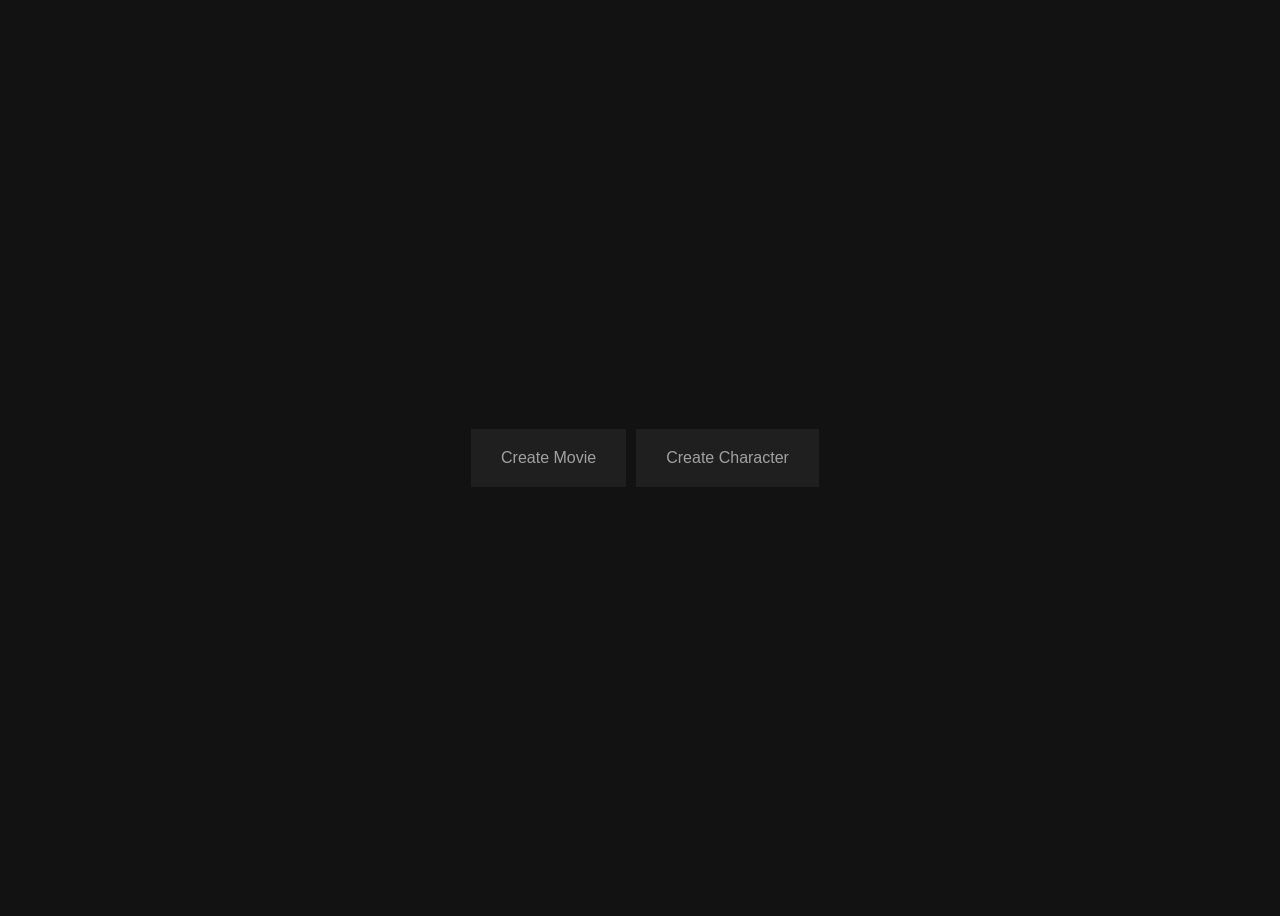
<file: index.html>
<!DOCTYPE html>
<html lang="en">
<head>
  <meta charset="UTF-8">
  <meta name="viewport" content="width=device-width, initial-scale=1.0">
  <title>Data Creator</title>
</head>
<body>

  <style>
    body{
      background-color: #121212;
      display: flex;
      align-items: center;
      justify-content: center;
      min-height: 100vh;
    }
    .container {
      display: flex;
      align-items: center;
      justify-content: center;
      height: 100px;
    }
    .container a{
      background-color: rgb(41, 41, 41);
      padding: 20px 30px;
      color: white;
      margin-left: 10px;
      text-decoration: none;
      font-family: Arial, Helvetica, sans-serif;
      opacity: 0.6;
      transition: all 0.3s ease;
    }
    a:hover{
      opacity: 1;
    }
  </style>

  <div class="container">
    <a href="./movies.html">Create Movie</a>
    <a href="./characters.html">Create Character</a>
  </div>




</body>
</html>
</file>
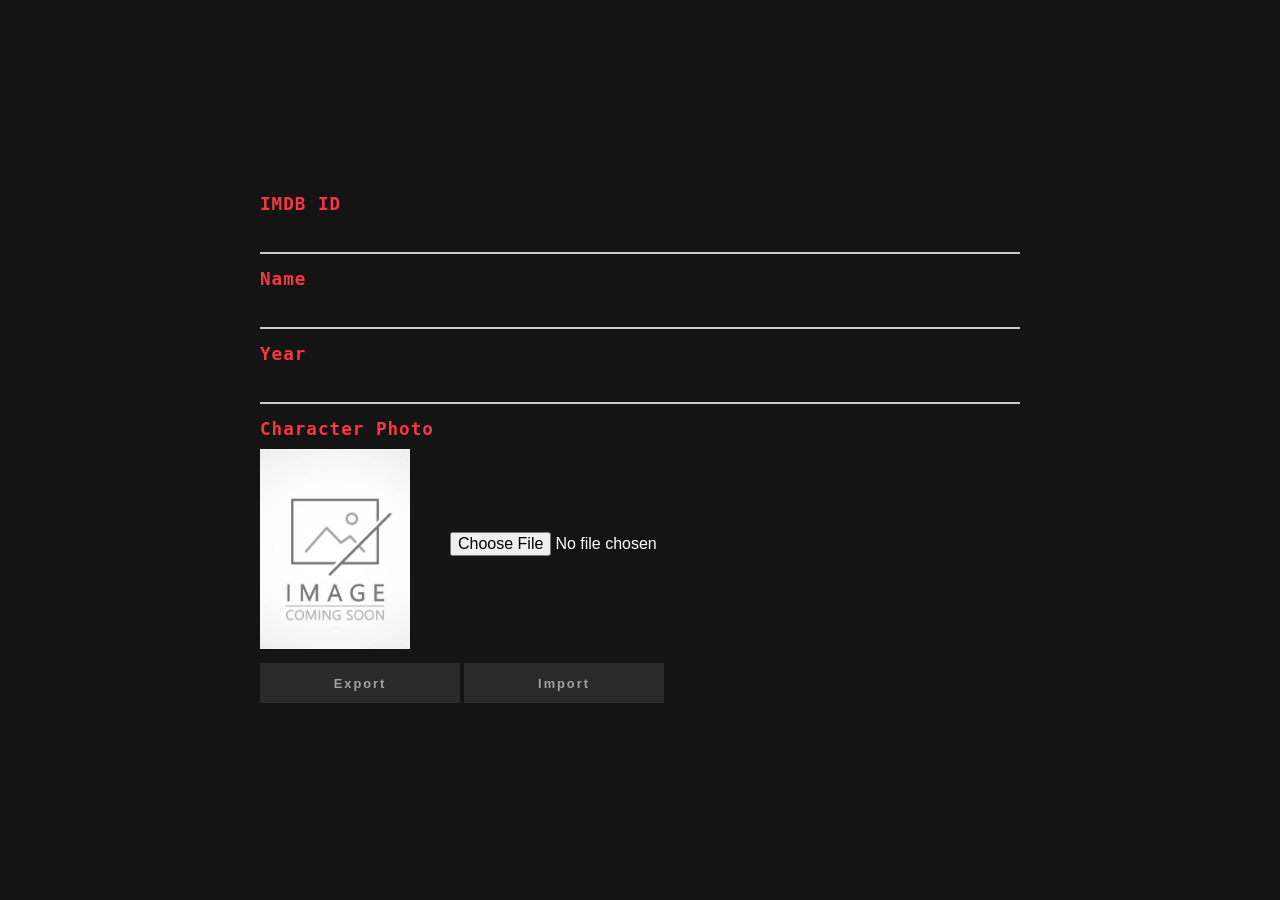
<file: characters.html>
<!DOCTYPE html>
<html>
<head>
  <title>Create Character</title>
  <link rel="stylesheet" href="./css/create-character.css">
</head>
<body>

<div id="formContainer" class="mainFormContainer">
    <form id="characterForm">
        <h3>IMDB ID</h3>
        <input type="text" id="imdb_id" name="imdb_id" required>
        <h3>Name</h3>
        <input type="text" id="name" name="name" required>
        <h3>Year</h3>
        <input type="number" id="year" name="year" required>
        <h3>Character Photo</h3>
        <div class="picInput">
            <div class="preview">
                <img id="moviePreview" src="./img/no-pic.jpg" alt="">
            </div>
            <input type="file" id="photo" name="photo" accept="image/*" onchange="previewImage(event, 'moviePreview')">
        </div>
        <div class="buttons">
            <button type="button" onclick="exportData()">Export</button>
            <input type="file" id="importFile" accept=".json" style="display:none" onchange="importData(event)">
            <button type="button" onclick="document.getElementById('importFile').click();">Import</button>
        </div>
    </form>
</div>

<script>
function exportData() {
    const characterData = {
        imdb_id: document.getElementById('imdb_id').value,
        name: document.getElementById('name').value,
        year: document.getElementById('year').value,
    };

    const jsonString = JSON.stringify(characterData, null, 2);
    const blob = new Blob([jsonString], { type: 'application/json' });
    const url = URL.createObjectURL(blob);
    const a = document.createElement('a');
    a.href = url;
    a.download = document.getElementById('name').value.toString() + '.json';
    a.click();
    URL.revokeObjectURL(url); // Clean up
}

function importData(event) {
    const file = event.target.files[0];
    const reader = new FileReader();

    reader.onload = function(e) {
        const data = JSON.parse(e.target.result);
        document.getElementById('imdb_id').value = data.imdb_id;
        document.getElementById('name').value = data.name;
        document.getElementById('year').value = data.year;
    };

    if (file) {
        reader.readAsText(file);
    }
}

// Preview Image
function previewImage(event, previewId) {
    const preview = document.getElementById(previewId);
    const file = event.target.files[0];
    const reader = new FileReader();

    reader.onload = function() {
        preview.src = reader.result;
        preview.style.display = 'block';
    };

    if (file) {
        reader.readAsDataURL(file);
    } else {
        preview.src = '';
        preview.style.display = 'none';
    }
}

</script>
</body>
</html>
</file>
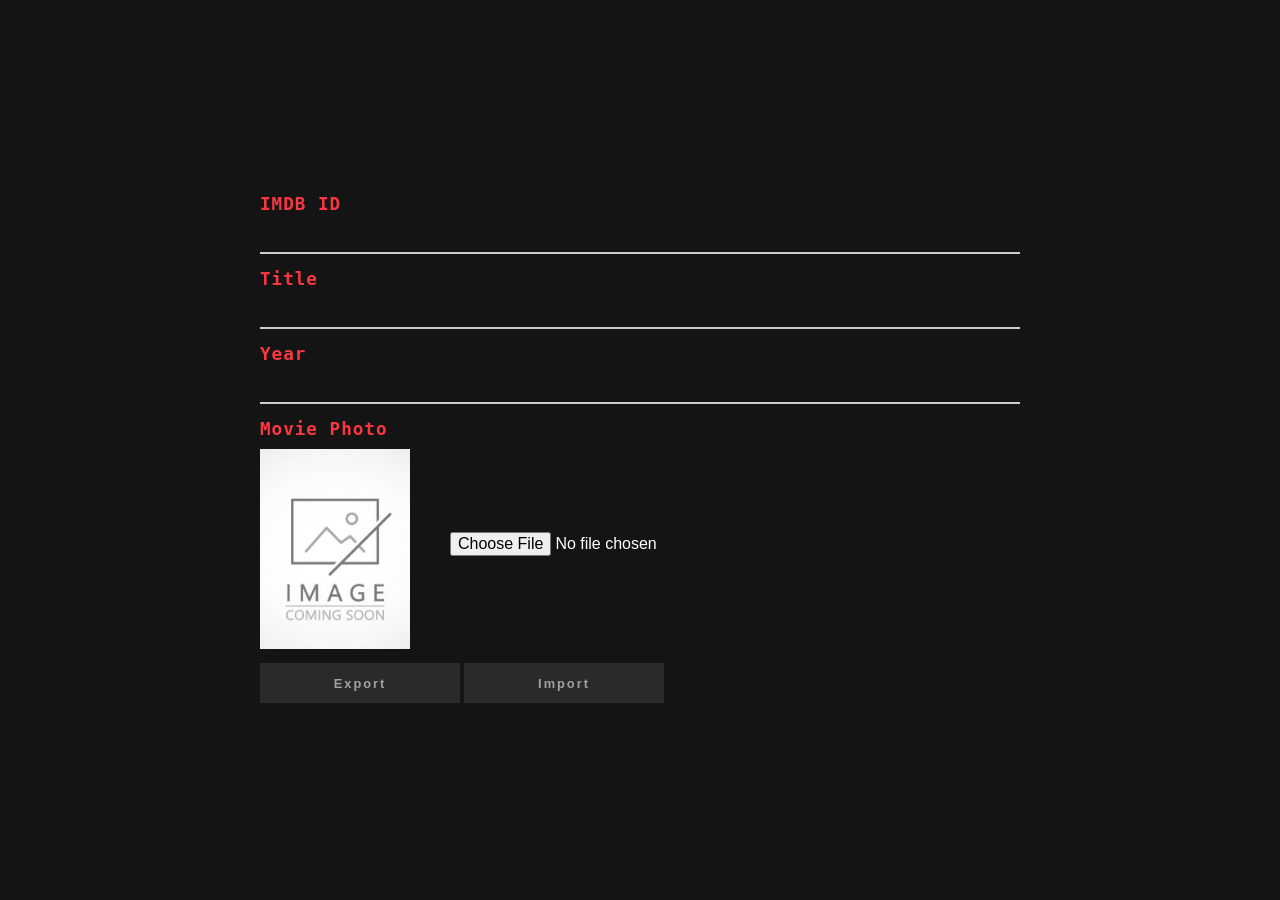
<file: movies.html>
<!DOCTYPE html>
<html>
<head>
  <title>Create Movie</title>
  <link rel="stylesheet" href="./css/create-character.css">
</head>
<body>

<div id="formContainer" class="mainFormContainer">
    <form >
        <h3>IMDB ID</h3>
        <input type="text" id="imdb_id" name="imdb_id" required>
        <h3>Title</h3>
        <input type="text" id="title" name="title" required>
        <h3>Year</h3>
        <input type="number" id="year" name="year" required>
        <h3>Movie Photo</h3>
        <div class="picInput">
            <div class="preview">
                <img id="moviePreview" src="./img/no-pic.jpg" alt="">
            </div>
            <input type="file" id="photo" name="photo" accept="image/*" onchange="previewImage(event, 'moviePreview')">
        </div>
        <div class="buttons">
            <button type="button" onclick="exportData()">Export</button>
            <input type="file" id="importFile" accept=".json" style="display:none" onchange="importData(event)">
            <button type="button" onclick="document.getElementById('importFile').click();">Import</button>
        </div>
    </form>
</div>

<script>

function exportData() {
    const characterData = {
        imdb_id: document.getElementById('imdb_id').value,
        title: document.getElementById('title').value,
        year: document.getElementById('year').value,
    };

    const jsonString = JSON.stringify(characterData, null, 2);
    const blob = new Blob([jsonString], { type: 'application/json' });
    const url = URL.createObjectURL(blob);
    const a = document.createElement('a');
    a.href = url;
    a.download = document.getElementById('title').value.toString() + '.json';
    a.click();
    URL.revokeObjectURL(url); // Clean up
}

function importData(event) {
    const file = event.target.files[0];
    const reader = new FileReader();

    reader.onload = function(e) {
        const data = JSON.parse(e.target.result);
        document.getElementById('imdb_id').value = data.imdb_id;
        document.getElementById('title').value = data.title;
        document.getElementById('year').value = data.year;
    };

    if (file) {
        reader.readAsText(file);
    }
}


function previewImage(event, previewId) {
    const preview = document.getElementById(previewId);
    const file = event.target.files[0];
    const reader = new FileReader();

    reader.onload = function() {
        preview.src = reader.result;
        preview.style.display = 'block';
    };

    if (file) {
        reader.readAsDataURL(file);
    } else {
        preview.src = '';
        preview.style.display = 'none';
    }
}
</script>
</body>
</html>
</file>
<file: css/create-character.css>
*{
    margin: 0;
    padding: 0;
    box-sizing: border-box;
    
    /* Blue Accent Color */
    /* --accent-clr:#76ABAE; */
    
    /* Red Accent Color */
    --accent-clr:#F93742;
    
    --primary-dark-bg: #0A090D;
    --secondary-dark-bg: #111016;
    --secondary-clr: #3a3a3a;

    --bgClr: var(--primary-dark-bg);
    --epic_color: #daa520;
    --legendary_color : #d400d4;
    --rare_color : #00ccff;
    --uncommon_color : #00ff0a;
    --common_color : #a3a3a3;
}

html {
    /* font-size: 62.5%; */
    /* font-family: sans-serif; */
    scroll-behavior: smooth;
    cursor: default;
}

body{
    position: relative;
}

::selection{
    color: rgb(255, 255, 255);
    background-color: var(--accent-clr);
}

::-webkit-scrollbar {
    width: 0;
}

.mainFormContainer{
    width: 100%;
    min-height: 100vh;
    background-color: rgb(20, 20, 20);
    display: flex;
    align-items: center;
    justify-content: center;
    overflow: scroll;
}

form {
    width: 80%;
    margin: 0 auto;
    padding: 20px;
    /* border: 1px solid #ccc; */
    min-width: 500px;
    max-width: 800px;
    border-radius: 5px;
    display: flex;
    flex-direction: column;
    justify-content: center;
    align-items: start;
}

form input{
    width: 100%;
    padding: 10px;
    outline: none;
    border: none;
    margin-bottom: 15px;
    border-bottom: 2px solid #ccc;
    background-color: transparent;
    color: white;
    font-size: 1rem;
}

form .picInput{
    display: flex;
    align-items: center;
    justify-content: space-between;
    margin: 10px 0;
}

.preview{
    min-width: 100px;
    max-width: 150px;
    overflow: hidden;
    margin-right: 30px;
}

.picInput input{
    border: none;
}

.preview img{
    width: 100%;
    aspect-ratio: 0.75;
    object-fit: cover;
    object-position: top;
}

form button{
    background-color: var(--secondary-clr);
    color: white;
    font-weight: bold;
    letter-spacing: 2px;
    font-size: 0.8rem;
    width: 200px;
    height: 40px;
    outline: none;
    border: none;
    margin-bottom: 3px;
    transition: all 0.2s ease-out;
    opacity: 0.6;
}
form button:hover{
    opacity: 1;
}

form h3{
    color: var(--accent-clr);
    font-size: 1.1rem;
    letter-spacing: 1px;
    font-family: monospace;
}
</file>
